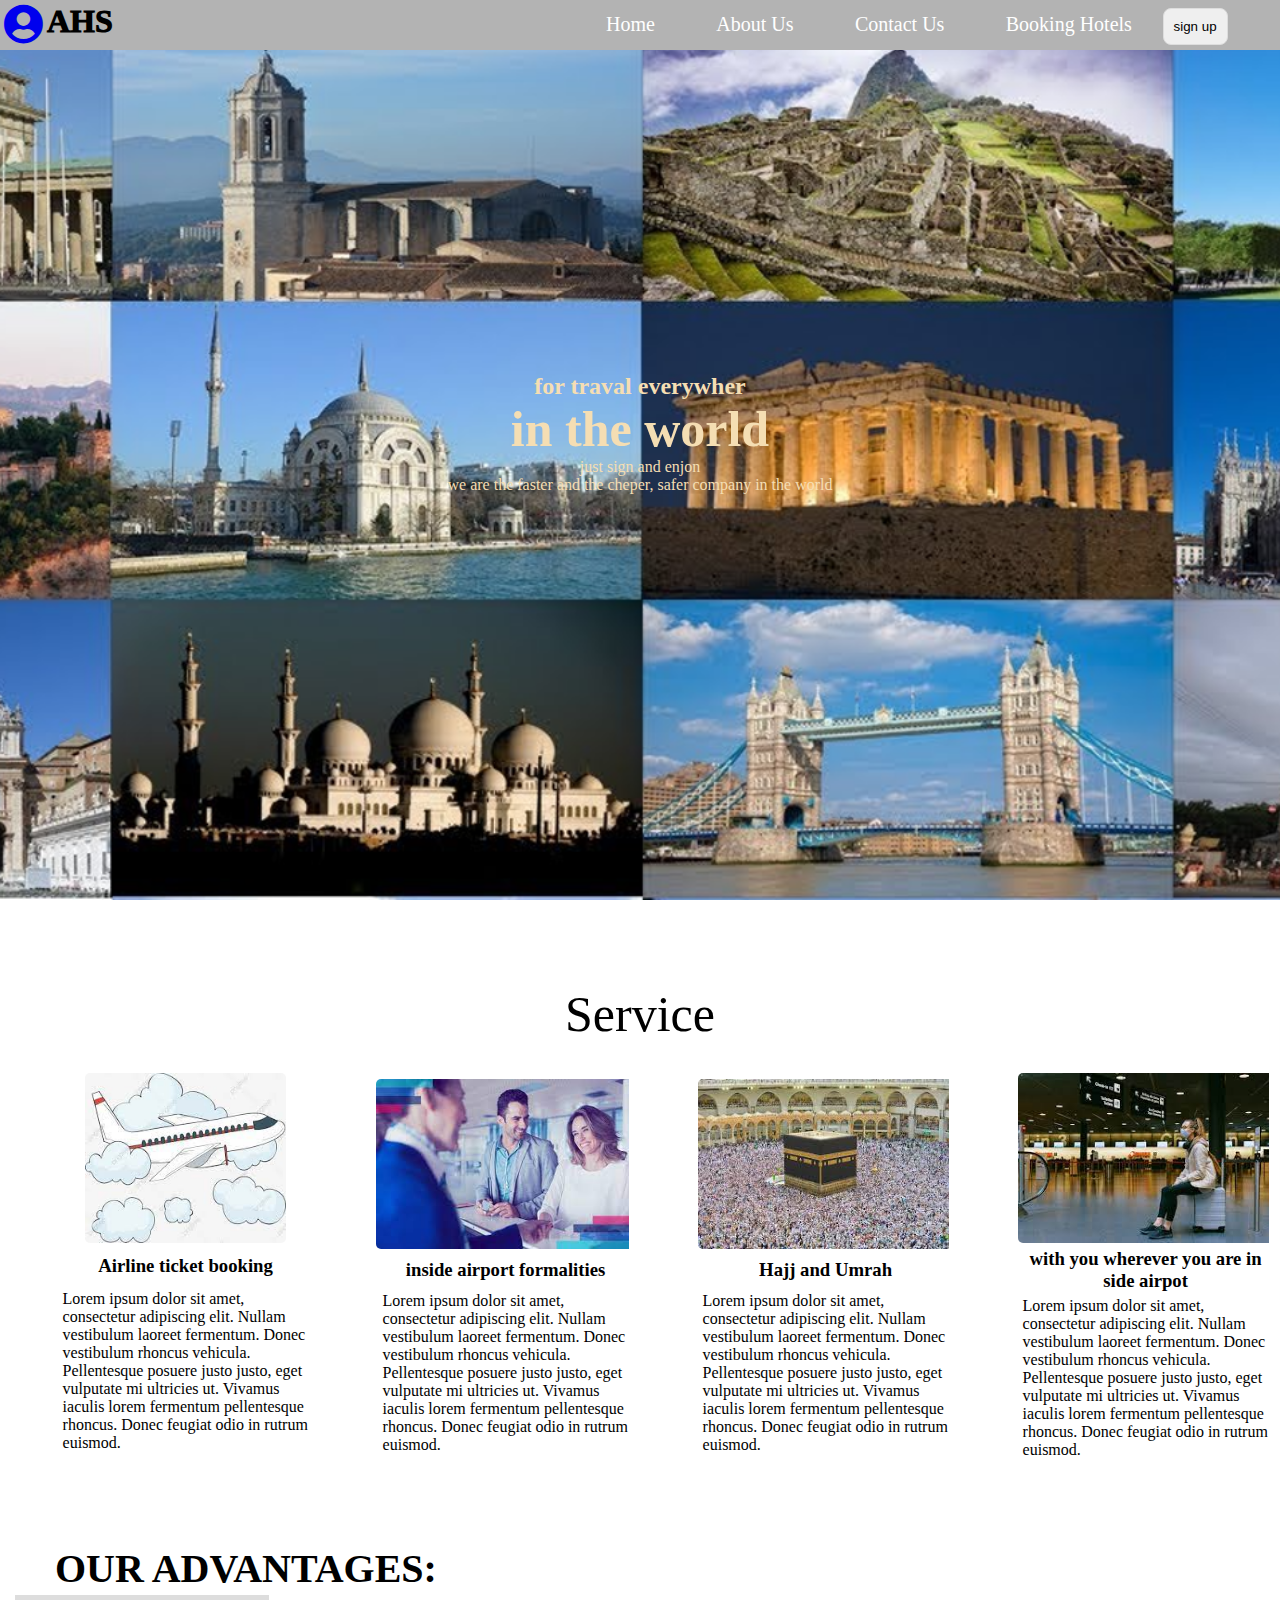
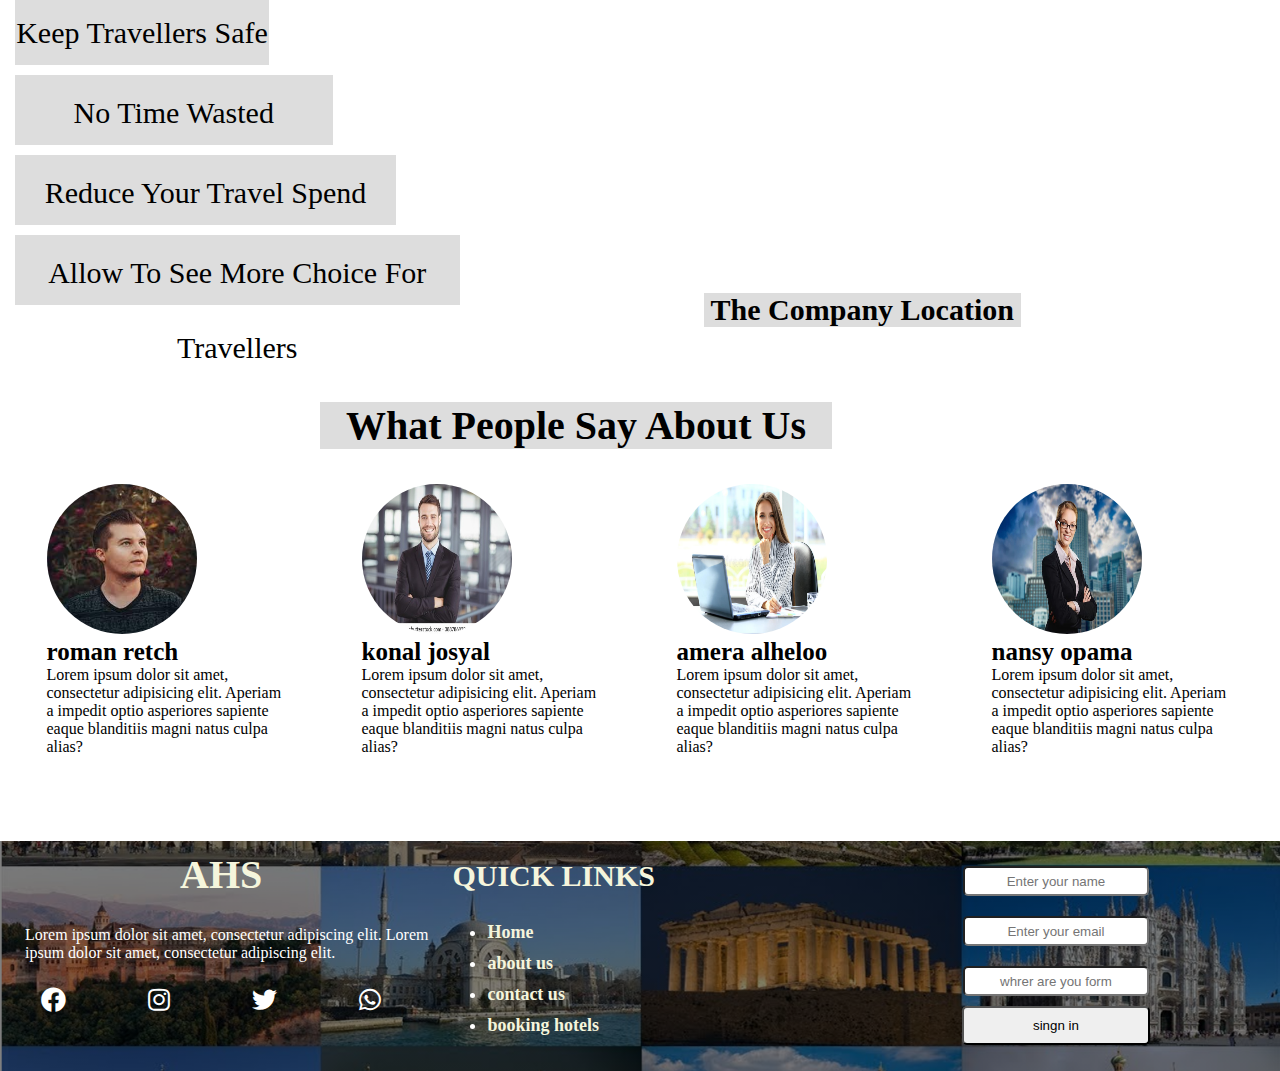
<file: index.html>
<!DOCTYPE html>
<html lang="en">
<head>
    <meta charset="UTF-8">
    <meta http-equiv="X-UA-Compatible" content="IE=edge">
    <meta name="viewport" content="width=device-width, initial-scale=1.0">
    <link rel="stylesheet" href="css/style.css">
    <link rel="stylesheet" href="css/all.css">
    <link rel="stylesheet" href="css/midia.css">
    <title>company for travil</title>
</head>
<body>
    <header id="head">
        <div class="fornav">
            <div class="topnav">
                <div class="forlogo">
                    <a href="form.html" class="logo"><span class="fa fa-user-circle" aria-hidden="true"></span></a>
                </div>
                <div class="fortitel">
                    <h1 class="title">ahs</h1>
                </div>
                <div class="forlinks">
                    <a href="#" class="link">home</a>
                    <a href="#" class="link">about us</a>
                    <a href="#" class="link">contact us</a>
                    <a href="#" class="link">booking hotels</a>
                </div>
                <div class="but">
                    <button class="but1">sign up</button>
                </div>
               
                <!-- <div class="text">
                    <h2 class="text1">for traval everywher</h2>
                    <h1 class="text2">in the world</h1>
                    <p class="text3">just singn and enjon.</p>
                    <p class="text3">we are the faster and the cheper, safer company in the world </p>
                </div> -->
            </div>
            <div class="text">
                <h2>for traval everywher</h2>
                <h1>in the world</h1>
                <p>just sign and enjon</p>
                <p>we are the faster and the cheper, safer company in the world</p>
            </div>
         
            
        </div>
        
    </header>
    <main>
        <section class="ser">
            <div class="serv">service</div>
        </section>
        <section class="allBoxes">
            <div class="box1">
                <p class="num"></p>
                <img src="img/plan.jpg" class="img1">
                <h3>Airline ticket booking</h3>
                <p class="p1">Lorem ipsum dolor sit amet, consectetur adipiscing elit. Nullam vestibulum laoreet fermentum. Donec vestibulum rhoncus vehicula. Pellentesque posuere justo justo, eget vulputate mi ultricies ut. Vivamus iaculis lorem fermentum pellentesque rhoncus. Donec feugiat odio in rutrum euismod.
                </p>
            </div>
            <div class="box1">
                <p class="num"></p>
                <img src="img/formalities.jpg" class="img1">
                <h3>inside airport formalities</h3>
                <p class="p1">Lorem ipsum dolor sit amet, consectetur adipiscing elit. Nullam vestibulum laoreet fermentum. Donec vestibulum rhoncus vehicula. Pellentesque posuere justo justo, eget vulputate mi ultricies ut. Vivamus iaculis lorem fermentum pellentesque rhoncus. Donec feugiat odio in rutrum euismod.
                </p>
            </div>
            <div class="box1">
                <p class="num"></p>
                <img src="img/Hajj and Umrah.jpg" class="img1">
                <h3>Hajj and Umrah</h3>
                <p class="p1">Lorem ipsum dolor sit amet, consectetur adipiscing elit. Nullam vestibulum laoreet fermentum. Donec vestibulum rhoncus vehicula. Pellentesque posuere justo justo, eget vulputate mi ultricies ut. Vivamus iaculis lorem fermentum pellentesque rhoncus. Donec feugiat odio in rutrum euismod.
                 </p>
            </div>
            <div class="box1">
                <p class="num"></p>
                <img src="img/thanks(2).jpg" class="img1">
                <h3>with you wherever you are in side airpot</h3>
                <p class="p1">Lorem ipsum dolor sit amet, consectetur adipiscing elit. Nullam vestibulum laoreet fermentum. Donec vestibulum rhoncus vehicula. Pellentesque posuere justo justo, eget vulputate mi ultricies ut. Vivamus iaculis lorem fermentum pellentesque rhoncus. Donec feugiat odio in rutrum euismod.
                </p>
            </div>
        </section>
        
        <section class="adv">
            <div class="part1">
                <h1 class="title2">Our Advantages:</h1>
                <div class="firstbox">Keep travellers safe</div>
                <div class="sec_box">No time wasted</div>
                <div class="thard_box">Reduce your travel spend</div>
                <div class="forth_box">allow to see More choice for travellers</div>
            </div>
            <div class="part2">
                <iframe src="https://www.google.com/maps/embed?pb=!1m18!1m12!1m3!1d3401.3575599270625!2d34.45481148551733!3d31.514338054594504!2m3!1f0!2f0!3f0!3m2!1i1024!2i768!4f13.1!3m3!1m2!1s0x14fd7f1286edf017%3A0x4cf86225dd284904!2z2LTYsdmD2Kkg2YXYudmK2YYg2YXYtNiq2YfZiSDZhNmE2LPZitin2K3YqSDZiCDYp9mE2LPZgdix!5e0!3m2!1sar!2ssa!4v1634893592744!5m2!1sar!2ssa"  height="300" style="border:0;" allowfullscreen="" class="map" loading="lazy"></iframe>
                <h3 class="location">the company location</h3>
            </div>
        </section>
        <section>
            <div class="says">
                
                <h1 class="headtitle">what people say about us</h1>
                <div class="aboutus">
                    <div class="aboutus1">
                        <img src="img/business 5.jpg" class="bus_imag1">
                        <h3 class="bus_h1">roman retch</h3>
                        <p class="bus_p1">Lorem ipsum dolor sit amet, consectetur adipisicing elit. Aperiam a impedit optio asperiores sapiente eaque blanditiis magni natus culpa alias?
                        </p>
                    </div>
                    <div class="aboutus1">
                        <img src="img/business 2.jpg" class="bus_imag1">
                        <h3 class="bus_h1">konal josyal</h3>
                        <p>Lorem ipsum dolor sit amet, consectetur adipisicing elit. Aperiam a impedit optio asperiores sapiente eaque blanditiis magni natus culpa alias?
                        </p>
                    </div>
                    <div class="aboutus1">
                        <img src="img/business 3.jpg" class="bus_imag1">
                        <h3 class="bus_h1">amera alheloo</h3>
                        <p>Lorem ipsum dolor sit amet, consectetur adipisicing elit. Aperiam a impedit optio asperiores sapiente eaque blanditiis magni natus culpa alias?
                        </p>
                    </div>
                    <div class="aboutus1">
                        <img src="img/business 6.jpg" class="bus_imag1">
                        <h3 class="bus_h1">nansy opama</h3>
                        <p>Lorem ipsum dolor sit amet, consectetur adipisicing elit. Aperiam a impedit optio asperiores sapiente eaque blanditiis magni natus culpa alias?
                        </p>
                    </div>
                </div>
            </div>
        </section>
        <footer>
            <section id="footer">
                <div class="sideinfoside">
                    <div><h3 class="title3">ahs</h3>
                    <p class="site-about">Lorem ipsum dolor sit amet, consectetur adipiscing elit.
                        Lorem ipsum dolor sit amet, consectetur adipiscing elit.
                    </p>
                    </div>
                    <div class="midia">
                        <div class="social"><span class="fab fa-facebook"></span></div>
                        <div class="social"><span class="fab fa-instagram"></span></div>
                        <div class="social"><span class="fab fa-twitter"></span></div>
                        <div class="social"><spani class="fab fa-whatsapp"></span></div>
                    </div>
                </div>
                <div class="links">
                    <h3 class="side-title">Quick Links</h3>
                            <ul class="qlinks">
                                <li class="li"><a href="form.html" class="qlink-item">Home</a></li>
                                <li class="li"><a href="" class="qlink-item">about us</a></li>
                                <li class="li"><a href="" class="qlink-item">contact us</a></li>
                                <li class="li"><a href="" class="qlink-item">booking hotels</a></li>
                            </ul>
                </div>
                <div class="sign">
                    <div class="text5"><input type="text" placeholder="Enter your name" class="tex"></div>
                    <div class="text5"><input type="text" placeholder="Enter your email" class="tex"></div>
                    <div class="text5"><input type="text" placeholder="whrer are you form" class="tex"></div>
                    <button class="but2">singn in</button>
                </div>
        </footer>
    </main>
    

</body>
</html>
</file>
<file: css/style.css>
@font-face {
    font-family: MonteCarlo-Regular;
    src: url(font/MonteCarlo-Regular);
}
*{
    margin: 0px;
    padding:0px;
    box-sizing: border-box;
}
a{
    text-decoration: none;
}
#head{
    background:url('../img/traval.png') no-repeat center center;
    height: 100vh;
    width: 100%;
    background-size: cover;
}
.fornav{
    width: 100%;
    height: 50px;
    background-color: rgb(179, 179, 179);
    flex-wrap: wrap;
}
.topnav{
    display: flex;
}

.forlogo{
    flex-basis: 3%;
}
.logo{
    font-size: 40px;
    margin: 10px auto;
}
.forlogo span{
    margin: 4px;
    
}
.fortitel{
    flex-basis: 45%;
}

.title{
    text-transform: uppercase;
    padding-top: 8.5px;
    font-weight: 1000;
    line-height: 0.8;
    font-family: MonteCarlo;
}
.forlinks{
    flex-basis: 50%;
    justify-content: space-around;
    align-items: center;
    display: flex;
}

.link{
    color: white;
    text-transform: capitalize;
    font-size: 20px;
}
.link:hover{
    color: #000;
}
.but{
    width: 10%;
}
.but1{
    border-radius: 8px;
    border: 1px solid #ddd;
    margin-top: 7.5px;
    padding: 10px;
}
.text {
    text-align: center;
    align-items: center;
    margin: 36vh;
    color: wheat;
}
.text h2{
    font-weight: 1000px;
}
.text h1{
    font-size: 50px;
    color: wheat;
    font-family: monteCarlo;

}
.but1:hover{
    background-color: white;
}


.first{
    border:1px solid deepskyblue;
    padding: 10px;
    border-radius: 15px;
    font-size: 25px;
    margin-left: 10px;
    
}
.first:hover{
    background-color: rgb(85, 88, 88);
}
.second{
    border:1px solid deepskyblue;
    padding: 10px;
    border-radius: 15px;
    font-size: 25px;
    margin-top: 10px;
    width: 150px;
}
.second:hover{
    background-color: rgb(85, 88, 88);
}
main{
    margin-top: 70px;
}
.ser{
    width: 200px;
    padding-top: 15px;
    text-align: center;
    margin: 5px auto;
}
.serv{
    text-align: center;
    font-size: 30px;
    text-transform: capitalize;
    font-size: 50px;
    margin-bottom: 20px;
}

 .allBoxes{
        display: flex;
        justify-content: center;
        flex-wrap: wrap;

    }
    .box1{
        width: 23%;
        height: auto;
        overflow: hidden;
        display: flex;
        flex-wrap: wrap;
        justify-content: center;
        margin: 10px;
        
    
    }
    .img1{
        width: 90%;
        height: 215px;
        border-radius: 5px;
    }


.adv{
    background-color: white;
    padding:5px;
    width: 100%;
    display: flex;
    margin-top: 70px;
    
}
.part1{
    width: 50%;
}
.title2{
    text-transform: uppercase;
    padding-left: 50px;
    padding-top: 8.5px;
    font-size: 40px;
    line-height: 0.8;
    font-weight: bold;
    

}

.firstbox{
    margin: 10px;
    width: 40%;
    height: 70px;
    text-transform: capitalize;
    background-color: #ddd;
    text-align: center;
    text-transform: capitalize;
    font-size: 30px;
    line-height: 2.5;
}

.sec_box{
    margin: 10px;
    width: 50%;
    height: 70px;
    text-transform: capitalize;
    background-color: #ddd;
    text-align: center;
    text-transform: capitalize;
    font-size: 30px;
    line-height: 2.5;
}
.thard_box{
    margin: 10px;
    width: 60%;
    height: 70px;
    text-transform: capitalize;
    background-color: #ddd;
    text-align: center;
    text-transform: capitalize;
    font-size: 30px;
    line-height: 2.5;
}
.forth_box{
    margin: 10px;
    width: 70%;
    height: 70px;
    text-transform: capitalize;
    background-color: #ddd;
    text-align: center;
    text-transform: capitalize;
    font-size: 30px;
    line-height: 2.5;
}
.part2{
    width: 50%;
    margin-top: 35px;
    
}
.map{
    margin-left: 80px;
    margin-top: 60px;
    height: 250px;
    width: 50%;
}
.location{
    text-transform: capitalize;
    font-size: 30px;
    background-color: #ddd;
    width: 50%;
    text-align: center;
    margin-left: 10%;
}
.headtitle{
    text-align: center;
    font-size: 40px;
    text-transform: capitalize;
    background-color: #ddd;
    width: 40%;
    margin-left: 25%;
    
}

.says{
    margin-top: 70px;
}
.headtitle{
    margin-bottom: 20px;
}
.aboutus{
    display: flex;
    width: 100%;
    padding: 10px;
    justify-content: space-around;
}
.aboutus1{
    width: 23%;
    height: auto;
    padding: 5px;
    margin: 0 2.5%;
}
.bus_imag1{
    width: 150px;
    height: 150px;
    border-radius: 300px;
}
.bus_h1{
    font-size: 25px;
}
.p1{
    width: 100%;
}
#footer{
    background: linear-gradient(rgba(0,0,0,.5), rgba(0,0,0,.5)),url('../img/traval.png') no-repeat center center;
    height: 230px;
    width: 100%;
    background-size: cover;
    display: flex;
    margin-top: 70px;
    
}
.sideinfoside{
    width: 33%;
}
.title3{
    margin: 10px;
    width: 100%;
    text-align: center;
    align-items: center;
    font-size: 40px;
    color: beige;
    text-transform: uppercase;
    height: 50px;
    font-family: cursive;
}
.site-about{
    color: white;
    margin: 25px;
    width: 100%;
}
.midia{
    display: flex;
    justify-content: space-around;
}
.social{
    font-size: 25px;
    color: white;
}

.links{
    width: 33%;
}
.side-title{
    margin: 10px;
    width: 90%;
    /* text-align: center; */
    /* align-items: center; */
    font-size: 30px;
    color: beige;
    text-transform: uppercase;
    height: 50px;
    font-family: cursive;
    margin-top: 18px;
    margin-left: 30px;
}
.qlinks{
    margin-top: 13px;
    margin-left: 60px;
    padding-left: 5px;
    font-size: 18px;
    color: white;
}
.qlink-item{
    padding-bottom: 15px;
    color: beige;
}
.li{
    margin-top: 10px;
    font-weight: bold;
}
.sign{
    width: 33%;
    padding: 15px;
}
.text5{
    padding: 10px;
    text-align: center;
}
.tex{
    width: 50%;
    border-radius: 5px;
    text-align: center;
    height: 30px;
}
.but2{
    margin-left: 10px;
    border-radius: 5px;
    width: 48%;
    padding: 10px 0;
    display: flex;
    justify-content: center;
    margin: auto;
}
.but2:hover{
    color: black;
    background-color: white;
}
</file>
<file: css/midia.css>
/* Extra small devices (portrait phones, less than 576px) */
@media (max-width: 575.98px) {
    #head{
        height: 100vh;
        width: 100%;
        background-size: cover;
    }
    .fornav{
        width: 100%;
        height: 50px;
        background-color: rgb(179, 179, 179);
    }
    .forlogo{
        width: 100%;
    }
    .forlinks{
        display: none;
    }
    .but{
        width: 50%;
        display: flex;
        justify-content: flex-end;
    }
    .text{
        color: white;
        margin: 20vh;
    }
    .allBoxes{
        display: flex;
        justify-content: center;
        flex-wrap: wrap;

    }
    .box1{
        width: 100%;
        height: auto;
        overflow: hidden;
        display: flex;
        flex-wrap: wrap;
        justify-content: center;
        margin: 10px;
    
    }
    .box1 h3{
        text-align: center;
        width: 100%;
        margin: 10px;
        font-size: 30px;
    }
    .box1 p{
        width: 100%;
        margin: 10px;
    }
    .img1{
        width: 90%;
        height: 215px;
        border-radius: 5px;
    }
    .adv{
        display: block;
    }
    .part1{
        width: 100%;
    }
    .title2{
        font-size: 20px;
        font-weight: bold;
        margin: 10px;
    }
    .firstbox{
        text-align: center;
        text-transform: capitalize;
        font-size: 16px;
        height: auto;
    }
    .sec_box{
        font-size: 16px;
        height: auto;
    }
    .thard_box{
        height:auto;
        font-size: 16px;
    }
    .forth_box{
        height:auto;
        font-size: 16px;
    }
    .part2{
        width: 100%;
        margin-top: 60px;
        
    }
    .map{
        margin-left: 80px;
        margin-top: 60px;
        height: 250px;
        width: 80%;
    }
    .location{
        text-transform: capitalize;
    font-size: 30px;
    background-color: #ddd;
    width: 84%;
    margin: 0px 70px;
    }
    .says{
        margin-top: 70px;
    }
    .headtitle {
        font-size: 30px;
        width: 50%;
    }
    .aboutus{
        display: block;
        flex-wrap: wrap;
        width: 100%;
        padding: 10px;
        justify-content: space-around;
        height: auto;
    }
    .aboutus1 {
        width: 100%;
        height: 200px;
        display: flex;
        align-items: center;
        justify-content: center;
        margin-bottom: 20px;
      
    }
    .bus_imag1{
        width: 40%;
        height: 40%;
        border-radius: 20%;
    }
    .bus_h1{
        margin: 10px;
        text-transform: capitalize;
        height: 150px;
        font-size: 25px;
        align-items: center;
        justify-content: center;
        display: flex;
    }
    .p1{
        width: 100%;
    }
    #footer{
        display: block;
        height: auto;
        
    }
    .sideinfoside{
        width: 100%;
    }
    .links{
        width: 100%;
    }
    .sign{
        width: 100%;
    }
}
 /* Small devices (landscape phones, 576px and up) */
@media (min-width: 576px) and (max-width: 767.98px) { 
    .forlinks{
        display: none;
    }
    .but{
        width: 50%;
        display: flex;
    }
    .but1{
        margin-top: 5px;
        margin-bottom: 5px;
        margin-left: 65%;
        justify-content: flex-end;
    }
    .allBoxes{
        display: flex;
        justify-content: center;
        flex-wrap: wrap;

    }
    .box1{
        width: 46%;
        height: auto;
        overflow: hidden;
        display: flex;
        flex-wrap: wrap;
        justify-content: center;
        margin: 10px;
        
    
    }
    .box1 h3{
        text-align: center;
        width: 100%;
        margin: 10px;
        font-size: 30px;
    }
    .box1 p{
        width: 100%;
        margin: 10px;
    }
    .img1{
        width: 90%;
        height: 215px;
        border-radius: 5px;
    }
    .adv{
        display: block;
    }
    .part1{
        width: 100%;
    }
    .title2{
        font-size: 20px;
        font-weight: bold;
        margin: 10px;
    }
    .firstbox{
        text-align: center;
        text-transform: capitalize;
        font-size: 16px;
        height: auto;
    }
    .sec_box{
        font-size: 16px;
        height: auto;
    }
    .thard_box{
        height:auto;
        font-size: 16px;
    }
    .forth_box{
        height:auto;
        font-size: 16px;
    }
    .part2{
        width: 100%;
        margin-top: 60px;
        
    }
    .map{
        margin-left: 80px;
        margin-top: 60px;
        height: 250px;
        width: 80%;
    }
    .location{
        text-transform: capitalize;
    font-size: 30px;
    background-color: #ddd;
    width: 84%;
    margin: 0px 70px;
    }
    .says{
        margin-top: 70px;
    }
    .headtitle {
        font-size: 30px;
        width: 50%;
    }
    .aboutus{
        display: block;
        flex-wrap: wrap;
        width: 100%;
        padding: 10px;
        justify-content: space-around;
        height: auto;
    }
    .aboutus1 {
        width: 100%;
        height: 200px;
        display: flex;
        align-items: center;
        justify-content: center;
      
    }
    .bus_imag1{
        width: 50%;
        height: 70%;
        border-radius: 50%;
    }
    .bus_h1{
        margin: 10px;
        text-transform: capitalize;
        height: 150px;
        font-size: 25px;
        align-items: center;
        justify-content: center;
        display: flex;
    }
    .p1{
        width: 100%;
    }
    #footer{
        display: block;
        height: auto;
        
    }
    .sideinfoside{
        width: 100%;
    }
    .links{
        width: 100%;
    }
    .sign{
        width: 100%;
    }
 }

 /* Medium devices (tablets, 768px and up) */
@media (min-width: 768px) and (max-width: 991.98px) {
    .forlinks{
        display: none;
    }
    .but{
        width: 50%;
        display: flex;
    }
    .but1{
        margin-top: 5px;
        margin-bottom: 5px;
        margin-left: 65%;
        justify-content: flex-end;
    }
    .allBoxes{
        display: flex;
        justify-content: center;
        flex-wrap: wrap;

    }
    .box1{
        width: 46%;
        height: auto;
        overflow: hidden;
        display: flex;
        flex-wrap: wrap;
        justify-content: center;
        margin: 10px;
        
    
    }
    .box1 h3{
        text-align: center;
        width: 100%;
        margin: 10px;
        font-size: 30px;
    }
    .box1 p{
        width: 100%;
        margin: 10px;
    }
    .img1{
        width: 90%;
        height: 215px;
        border-radius: 5px;
    } 
    .adv{
        display: block;
    }
    .part1{
        width: 100%;
    }
    .title2{
        font-size: 20px;
        font-weight: bold;
        margin: 10px;
    }
    .firstbox{
        text-align: center;
        text-transform: capitalize;
        font-size: 16px;
        height: auto;
    }
    .sec_box{
        font-size: 16px;
        height: auto;
    }
    .thard_box{
        height:auto;
        font-size: 16px;
    }
    .forth_box{
        height:auto;
        font-size: 16px;
    }
    .part2{
        width: 100%;
        margin-top: 60px;
        
    }
    .map{
        margin-left: 80px;
        margin-top: 60px;
        height: 250px;
        width: 80%;
    }
    .location{
        text-transform: capitalize;
    font-size: 30px;
    background-color: #ddd;
    width: 84%;
    margin: 0px 70px;
    }
    .says{
        margin-top: 70px;
    }
    .headtitle {
        font-size: 30px;
        width: 50%;
    }
    .aboutus{
        display: block;
        flex-wrap: wrap;
        width: 100%;
        padding: 10px;
        justify-content: space-around;
        height: auto;
    }
    .aboutus1 {
        width: 100%;
        height: 200px;
        display: flex;
        align-items: center;
        justify-content: center;
      
    }
    .bus_imag1{
        width: 170px;
        height: 170px;
        border-radius: 50%;
    }
    .bus_h1{
        margin: 10px;
        text-transform: capitalize;
        height: 150px;
        font-size: 25px;
        align-items: center;
        justify-content: center;
        display: flex;
    }
    .p1{
        width: 100%;
    }
     }

 /* Large devices (desktops, 992px and up) */
@media (min-width: 992px) and (max-width: 1199.98px) { 
    .allBoxes{
        display: flex;
        justify-content: center;
        flex-wrap: wrap;

    }
    .box1{
        width: 30%;
        height: auto;
        overflow: hidden;
        display: flex;
        flex-wrap: wrap;
        justify-content: center;
        margin: 10px;
        
    
    }
    .box1 h3{
        text-align: center;
        width: 100%;
        margin: 10px;
        font-size: 30px;
    }
    .box1 p{
        width: 100%;
        margin: 10px;
    }
    
    .img1{
        width: 90%;
        height: 215px;
        border-radius: 5px;
    }
    .adv{
        display: block;
    }
    .part1{
        width: 100%;
    }
    .title2{
        font-size: 20px;
        font-weight: bold;
        margin: 10px;
    }
    .firstbox{
        text-align: center;
        text-transform: capitalize;
        font-size: 16px;
        height: auto;
    }
    .sec_box{
        font-size: 16px;
        height: auto;
    }
    .thard_box{
        height:auto;
        font-size: 16px;
    }
    .forth_box{
        height:auto;
        font-size: 16px;
    }
    .part2{
        width: 100%;
        margin-top: 60px;
        
    }
    .map{
        margin-left: 80px;
        margin-top: 60px;
        height: 250px;
        width: 80%;
    }
    .location{
        text-transform: capitalize;
    font-size: 30px;
    background-color: #ddd;
    width: 84%;
    margin: 0px 70px;
    }
    
 }

/* /Extra large devices (large desktops, 1200px and up) */
@media (min-width: 1200px) { 
    .allBoxes{
        display: flex;
        justify-content: space-around;
    }
    .box1{
        width: 20%;
        height: auto;
        overflow: hidden;
        margin-left: 4%;
        padding-left: 10px;
        
    
    }
    .img1{
        width: 150px;
        height: 170px;
        width: fit-content;
        border-radius: 5px;
    }
    .box1 h3{
        text-align: center;
        margin: 5px;
    }
    .box1 .p1{
        width: 100%;
    }
 }
</file>
